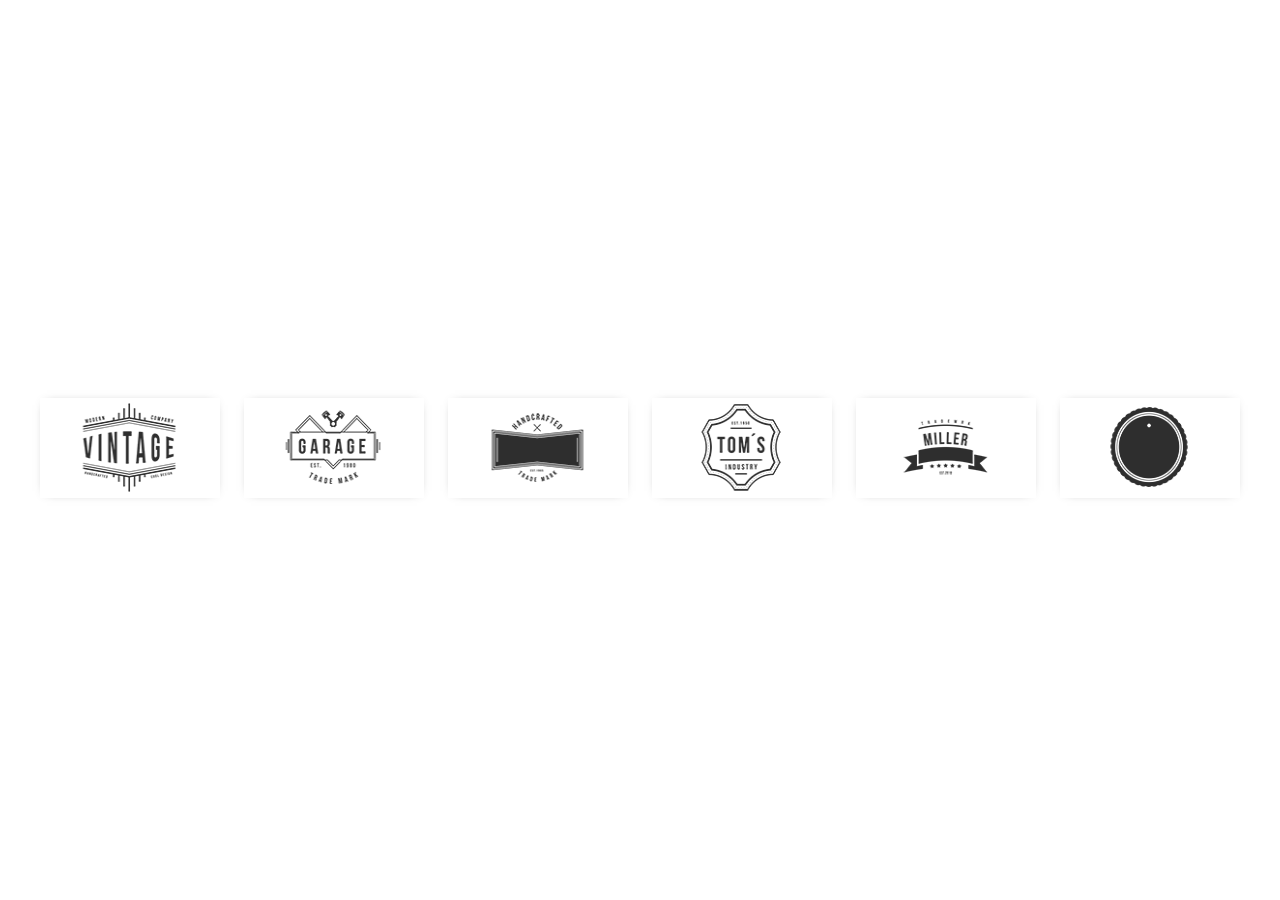
<file: sponcers part2/index.html>
<!DOCTYPE html PUBLIC "-//W3C//DTD XHTML 1.0 Transitional//EN" "http://www.w3.org/TR/xhtml1/DTD/xhtml1-transitional.dtd">
<html xmlns="http://www.w3.org/1999/xhtml">
<head>
<meta http-equiv="Content-Type" content="text/html; charset=utf-8" />
<meta name="viewport" content="width=device-width, initial-scale=1, minimum-scale=1, maximum-scale=1, user-scalable=no">
<title>Our Clients</title>
<link href="css/style.css" rel="stylesheet" type="text/css" />
</head>
<body>
<div class="our-clients">
  <ul>
    <li> <img src="images/1.png" alt=""> <img src="images/1-1.png" alt=""> </li>
    <li> <img src="images/2.png" alt=""> <img src="images/2-2.png" alt=""> </li>
    <li> <img src="images/3.png" alt=""> <img src="images/3-3.png" alt=""> </li>
    <li> <img src="images/4.png" alt=""> <img src="images/4-4.png" alt=""> </li>
    <li> <img src="images/5.png" alt=""> <img src="images/5-5.png" alt=""> </li>
    <li> <img src="images/6.png" alt=""> <img src="images/6-6.png" alt=""> </li>
  </ul>
</div>
</body>
</html>
</file>
<file: sponcers part2/css/style.css>
* {
	padding: 0;
	margin: 0;
	box-sizing: border-box;
}

body {
	height: 100vh;
	display: grid;
	align-items: center;
}

.our-clients {
	width: 100%;
	height: auto;
	text-align: center;
}

.our-clients ul {
	padding: 0;
	margin: 0;
}

.our-clients ul li {
	list-style: none;
	display: inline-block;
	width:180px;
	height:100px;
	position: relative;
	overflow: hidden;
	cursor:pointer;
	margin: 10px;
	box-shadow: 0px 0px 10px -7px #555;
	transition: .5s;
}

.our-clients ul li img {
	width: 100%;
	height: 100%;
}
.our-clients ul li img:nth-child(1) {
	transform: translateY(0);
	transition: .5s;
}
.our-clients ul li img:nth-child(2) {
	transform: translateY(0);
	transition: .5s;
}

/*Hover-Section*/


.our-clients ul li:hover img:nth-child(1) {
	transform: translateY(-100%);
	transition: .5s;
}
.our-clients ul li:hover img:nth-child(2) {
	transform: translateY(-100%);
	transition: .5s;
}
</file>
